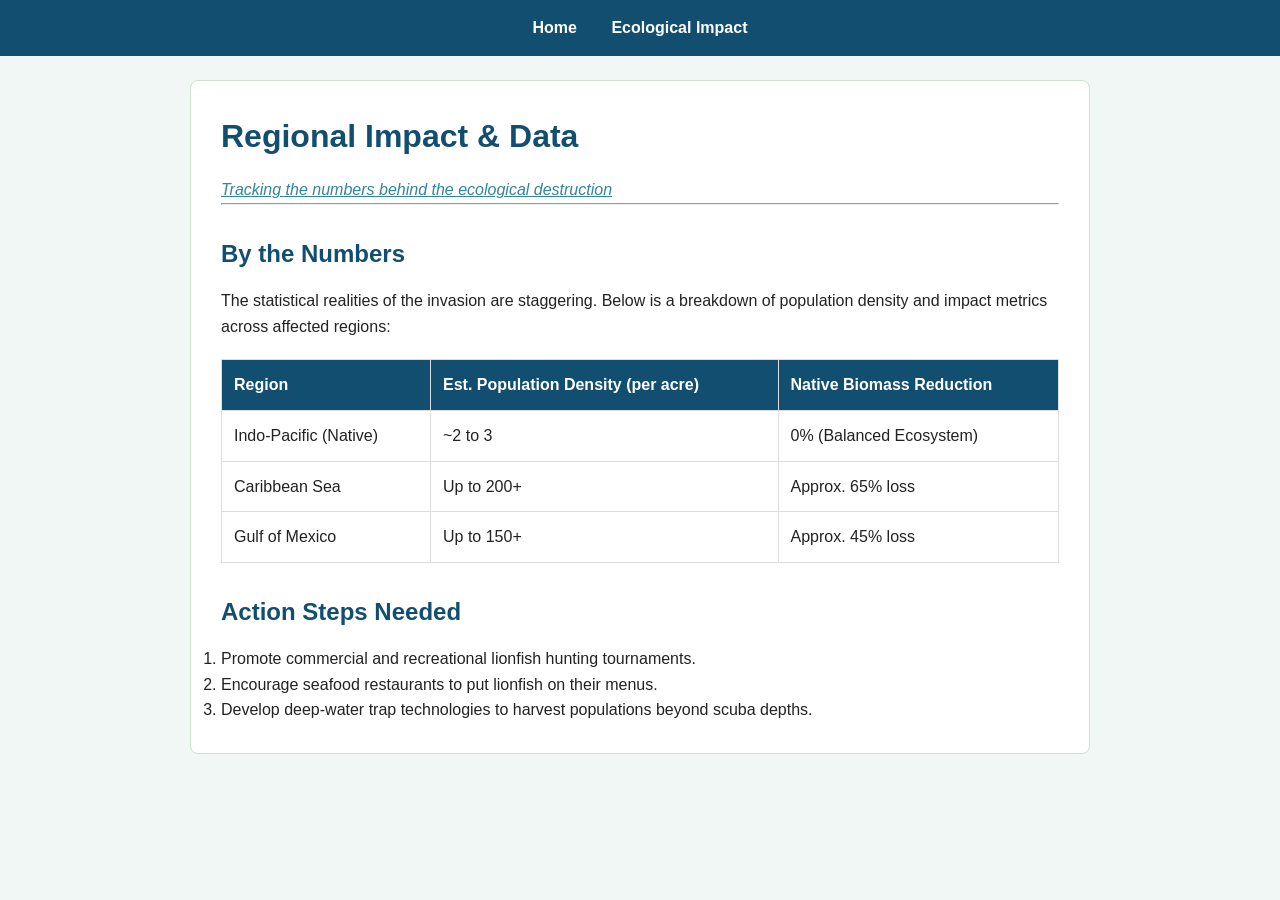
<file: impact.html>
<!DOCTYPE html>
<html lang="en">
<head>
    <meta charset="UTF-8">
    <title>Ecological Impact Data</title>
    <link rel="stylesheet" href="styles.css">
</head>
<body>

    <nav class="fixed-nav">
        <a href="index.html">Home</a>
        <a href="impact.html">Ecological Impact</a>
    </nav>

    <div class="main-container">
        <header>
            <h1>Regional Impact & Data</h1>
            <p class="subtitle">Tracking the numbers behind the ecological destruction</p>
        </header>

        <hr>

        <section>
            <h2>By the Numbers</h2>
            <p>The statistical realities of the invasion are staggering. Below is a breakdown of population density and impact metrics across affected regions:</p>
            
            <table border="1" class="data-table">
                <thead>
                    <tr>
                        <th>Region</th>
                        <th>Est. Population Density (per acre)</th>
                        <th>Native Biomass Reduction</th>
                    </tr>
                </thead>
                <tbody>
                    <tr>
                        <td>Indo-Pacific (Native)</td>
                        <td>~2 to 3</td>
                        <td>0% (Balanced Ecosystem)</td>
                    </tr>
                    <tr>
                        <td>Caribbean Sea</td>
                        <td>Up to 200+</td>
                        <td>Approx. 65% loss</td>
                    </tr>
                    <tr>
                        <td>Gulf of Mexico</td>
                        <td>Up to 150+</td>
                        <td>Approx. 45% loss</td>
                    </tr>
                </tbody>
            </table>
        </section>

        <section>
            <h2>Action Steps Needed</h2>
            <ol>
                <li>Promote commercial and recreational lionfish hunting tournaments.</li>
                <li>Encourage seafood restaurants to put lionfish on their menus.</li>
                <li>Develop deep-water trap technologies to harvest populations beyond scuba depths.</li>
            </ol>
        </section>
    </div>

</body>
</html>
</file>
<file: styles.css>
/* CSS Comment: Global Styles and Box Model Control */
* {
    box-sizing: border-box;
    margin: 0;
    padding: 0;
}

body {
    font-family: 'Segoe UI', Tahoma, Geneva, Verdana, sans-serif;
    background-color: #f0f7f4; /* Light coastal tint */
    color: #222222;
    line-height: 1.6;
}

/* Custom Text Alignment & Decoration Selectors */
h1, h2 {
    color: #124e70; /* Deep Ocean Blue */
    margin-bottom: 15px;
}

.subtitle {
    font-style: italic;
    text-decoration: underline; /* Text decoration demo */
    color: #31859c;
}

/* Box Model: Main Container Spacing */
.main-container {
    max-width: 900px;
    margin: 80px auto 40px auto; /* Margin creates spacing around element */
    padding: 30px;               /* Padding creates space inside element */
    background-color: #ffffff;
    border: 1px solid #d0e1d4;   /* Border separates container from background */
    border-radius: 8px;
}

/* Fixed Positioning & Stacking (z-index) */
.fixed-nav {
    position: fixed;
    top: 0;
    left: 0;
    width: 100%;
    background-color: #124e70;
    padding: 15px;
    text-align: center;
    z-index: 9999; /* Ensures navbar stays stacked above text during scroll */
}

/* Pseudo-Class Link State Styling */
.fixed-nav a {
    color: #ffffff;
    text-decoration: none;
    margin: 0 15px;
    font-weight: bold;
}

.fixed-nav a:visited {
    color: #d0e1d4; /* Visited state color change */
}

.fixed-nav a:hover {
    color: #ff9f1c; /* Golden coral hover effect */
    text-decoration: underline;
}

/* Layout Flow Control: Float */
.floating-image {
    float: right;            /* Content flows and wraps around this element */
    margin-left: 20px;
    margin-bottom: 15px;
    border: 4px solid #124e70;
}

/* Table Formatting */
.data-table {
    width: 100%;
    border-collapse: collapse;
    margin: 20px 0;
}

.data-table th, .data-table td {
    padding: 12px;
    text-align: left;
    border: 1px solid #dddddd;
}

.data-table th {
    background-color: #124e70;
    color: white;
}

section {
    margin-top: 30px;
}
</file>
